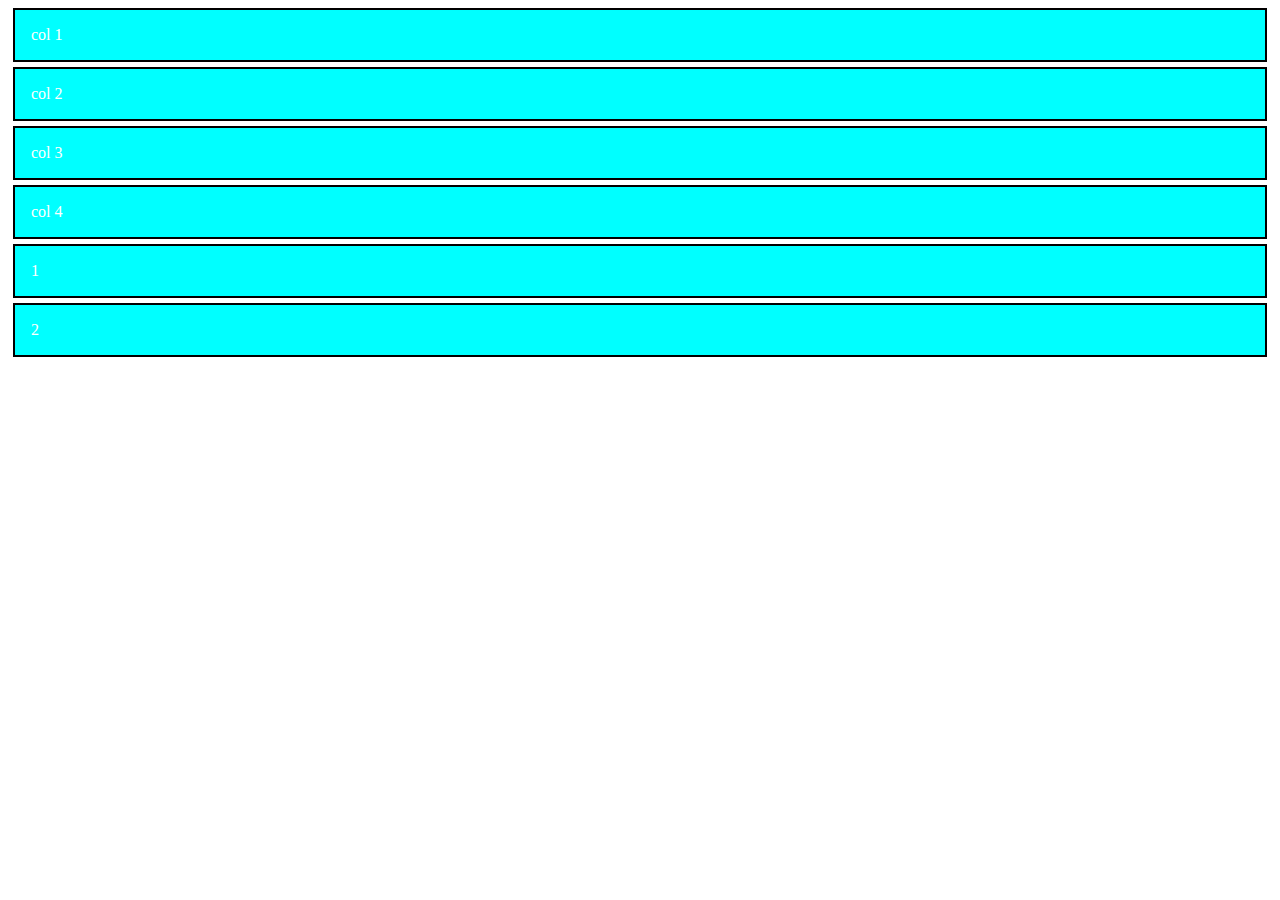
<file: CDN/index.html>
<!DOCTYPE html>
<html lang="en">
<head>
    <meta charset="UTF-8">
    <meta http-equiv="X-UA-Compatible" content="IE=edge">
    <meta name="viewport" content="width=device-width, initial-scale=1.0">
    <title>Document</title>
    <link href="https://cdn.jsdelivr.net/npm/bootstrap@5.0.2/dist/css/bootstrap.min.css" rel="stylesheet" integrity="sha384-EVSTQN3/azprG1Anm3QDgpJLIm9Nao0Yz1ztcQTwFspd3yD65VohhpuuCOmLASjC" crossorigin="anonymous">
    <style>
        [class*="col"]{
            padding:1rem;
            background-color: aqua;
            border:2px solid #000000;
            color: #fff ;
            margin: 5px;
        }
    </style>
</head>
<body>
    <!-- For vertical alignment align-items-start.. and align-self-start.. -->
 <div class="container" >
     <div class="row" >    
      <div class="col align-self-start order-3">col 1</div>
      <div class="col order-5">col 2</div>
      <div class="col order-1">col 3</div>
      <div class="col align-self-end order-1">col 4</div>
      
 </div>
 <!-- justify-content-* use for horizontal alignment -->
 <div class="row border justify-content-around" style="height:200px;">
     <div class="col-6 col-md-4">1</div>
     <div class="col-6 col-md-4">2</div>
 </div>

 <script src="https://cdn.jsdelivr.net/npm/bootstrap@5.0.2/dist/js/bootstrap.bundle.min.js" integrity="sha384-MrcW6ZMFYlzcLA8Nl+NtUVF0sA7MsXsP1UyJoMp4YLEuNSfAP+JcXn/tWtIaxVXM" crossorigin="anonymous"></script>   
</body>
</html>
</file>
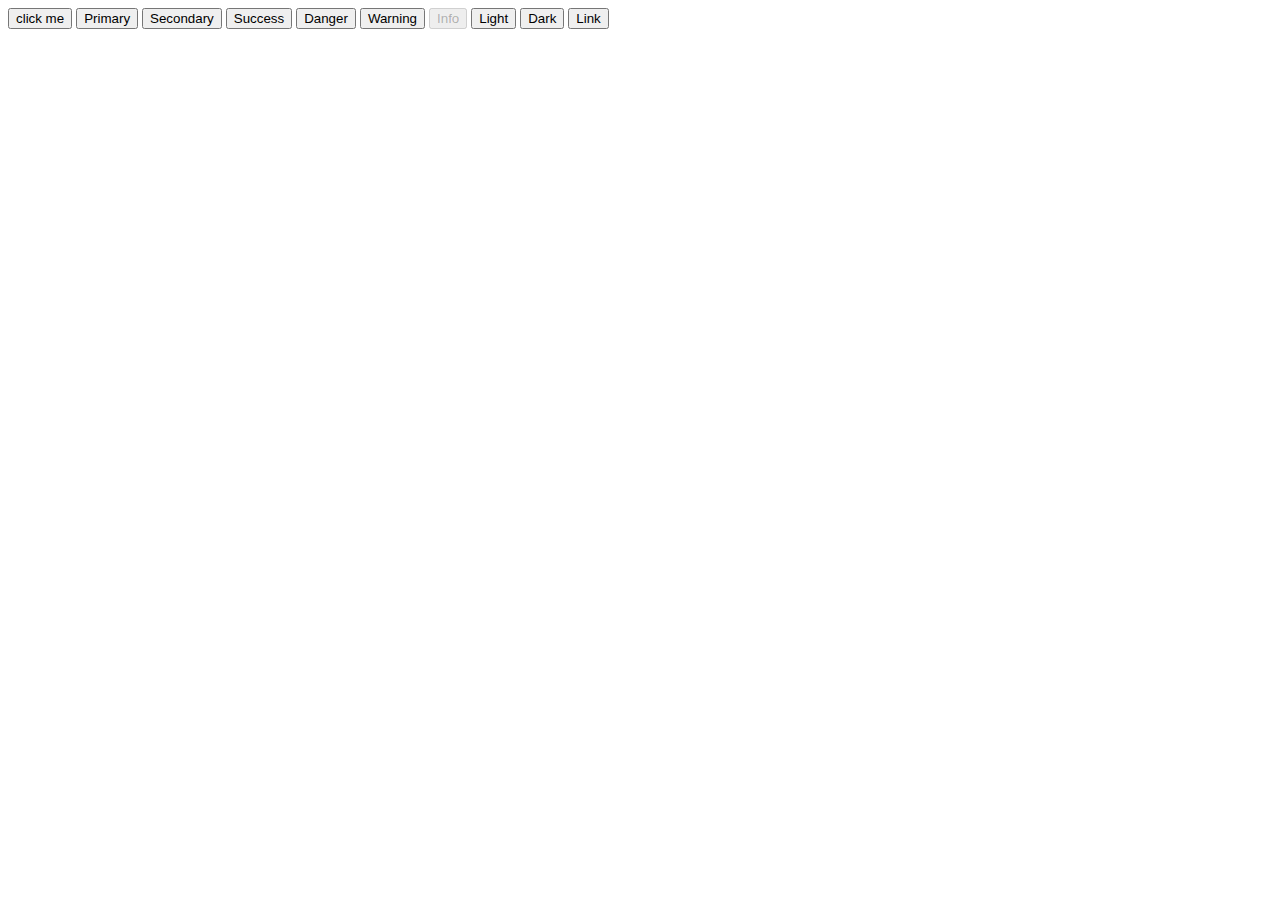
<file: CDN/buttons.html>
<!DOCTYPE html>
<html lang="en">
<head>
    <meta charset="UTF-8">
    <meta http-equiv="X-UA-Compatible" content="IE=edge">
    <meta name="viewport" content="width=device-width, initial-scale=1.0">
    <title>Buttons</title>
    <link href="https://cdn.jsdelivr.net/npm/bootstrap@5.0.2/dist/css/bootstrap.min.css" rel="stylesheet" integrity="sha384-EVSTQN3/azprG1Anm3QDgpJLIm9Nao0Yz1ztcQTwFspd3yD65VohhpuuCOmLASjC" crossorigin="anonymous">

</head>
<body>

    <div class="container">
        <button type="button" class="btn btn-light my-5">click me</button>
        <button type="button" class="btn btn-primary">Primary</button>
<button type="button" class="btn btn-outline-secondary">Secondary</button>
<button type="button" class="btn btn-outline-success">Success</button>
<button type="button" class="btn btn-danger">Danger</button>
<button type="button" class="btn btn-warning">Warning</button>
<button type="button" class="btn btn-info"  disabled>Info</button>
<button type="button" class="btn btn-light btn-lg">Light</button>
<button type="button" class="btn btn-dark btn-lg">Dark</button>

<button type="button" class="btn btn-link">Link</button>
    </div>
    <script src="https://cdn.jsdelivr.net/npm/bootstrap@5.0.2/dist/js/bootstrap.bundle.min.js" integrity="sha384-MrcW6ZMFYlzcLA8Nl+NtUVF0sA7MsXsP1UyJoMp4YLEuNSfAP+JcXn/tWtIaxVXM" crossorigin="anonymous"></script>    
</body>
</html>
</file>
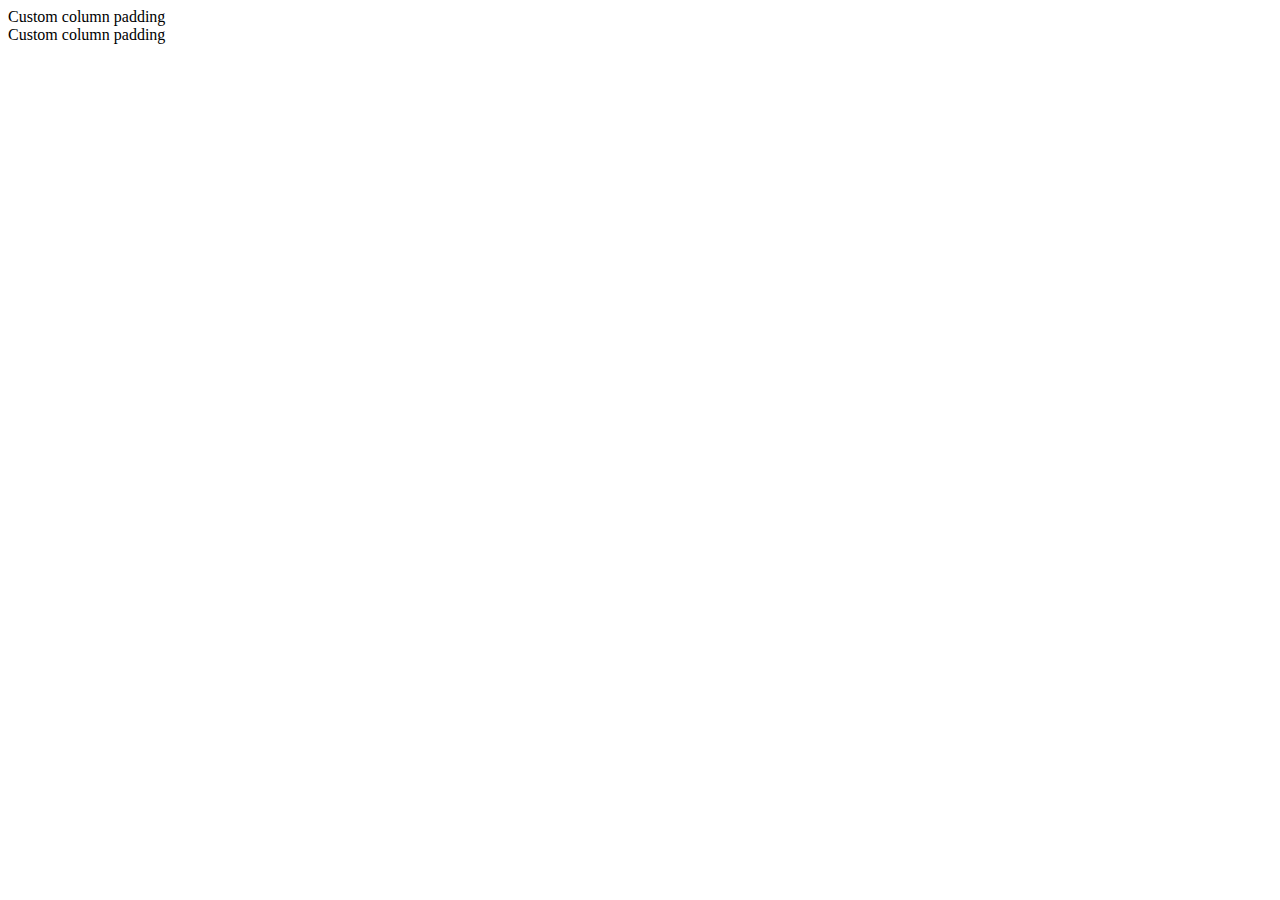
<file: CDN/gutter.html>
<!DOCTYPE html>
<html lang="en">
<head>
    <meta charset="UTF-8">
    <meta http-equiv="X-UA-Compatible" content="IE=edge">
    <meta name="viewport" content="width=device-width, initial-scale=1.0">
    <title>Gutter</title>
    <link href="https://cdn.jsdelivr.net/npm/bootstrap@5.0.2/dist/css/bootstrap.min.css" rel="stylesheet" integrity="sha384-EVSTQN3/azprG1Anm3QDgpJLIm9Nao0Yz1ztcQTwFspd3yD65VohhpuuCOmLASjC" crossorigin="anonymous">

</head>
<body>

    <div class="container overflow-hidden">
        <div class="row gx-5 gy-5">
          <div class="col">
           <div class="p-3 border bg-light">Custom column padding</div>
          </div>
          <div class="col">
            <div class="p-3 border bg-light">Custom column padding</div>
          </div>
        </div>
      </div>

    <script src="https://cdn.jsdelivr.net/npm/bootstrap@5.0.2/dist/js/bootstrap.bundle.min.js" integrity="sha384-MrcW6ZMFYlzcLA8Nl+NtUVF0sA7MsXsP1UyJoMp4YLEuNSfAP+JcXn/tWtIaxVXM" crossorigin="anonymous"></script>    
</body>
</html>
</file>
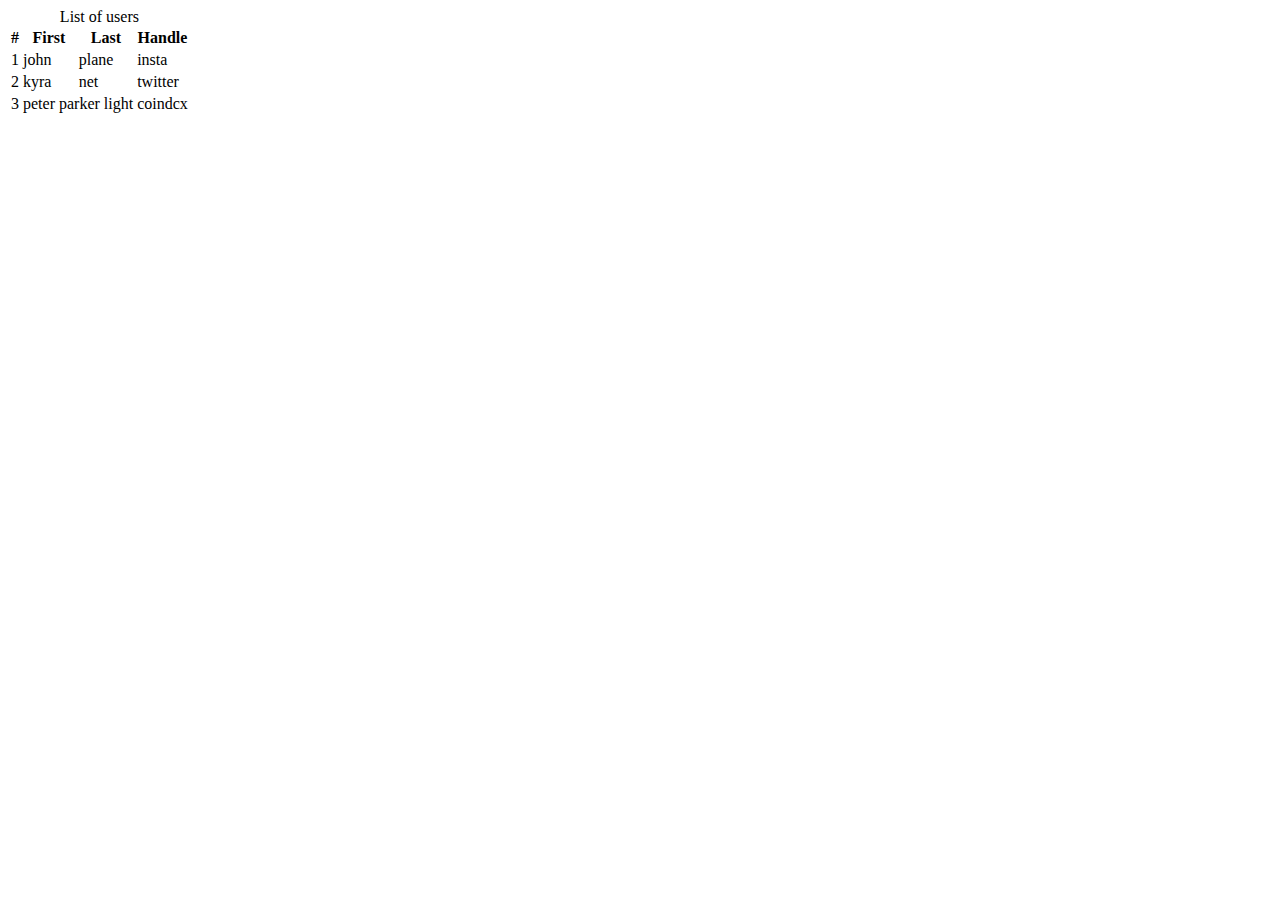
<file: CDN/table.html>
<!DOCTYPE html>
<html lang="en">
<head>
    <meta charset="UTF-8">
    <meta http-equiv="X-UA-Compatible" content="IE=edge">
    <meta name="viewport" content="width=device-width, initial-scale=1.0">
    <title>TABLE</title>
    <link href="https://cdn.jsdelivr.net/npm/bootstrap@5.0.2/dist/css/bootstrap.min.css" rel="stylesheet" integrity="sha384-EVSTQN3/azprG1Anm3QDgpJLIm9Nao0Yz1ztcQTwFspd3yD65VohhpuuCOmLASjC" crossorigin="anonymous">
</head>
<body>
 <div class="table-responsive">
      <table class=" table table-primary table-striped table-bordered">
  <caption class="caption-top">List of users</caption>
    <thead>
      <th scope="col">#</th>
      <th scope="col">First</th>
      <th scope="col">Last</th>
      <th scope="col">Handle</th>
  </thead>
  <tbody>
      <tr>
          <td scope="row" >1</td>
          <td class="table-active">john</td>
          <td>plane</td>
          <td>insta</td>
      </tr>
      <tr>
        <td scope="row">2</td>
        <td>kyra</td>
        <td>net</td>
        <td>twitter</td>
    </tr>
    <tr>
        <td scope="row" >3</td>
        <td colspan="2" class="table-active">peter parker light</td>
        <td>coindcx</td>
    </tr>
  </tbody>
  </table>
 </div>
    <script src="https://cdn.jsdelivr.net/npm/bootstrap@5.0.2/dist/js/bootstrap.bundle.min.js" integrity="sha384-MrcW6ZMFYlzcLA8Nl+NtUVF0sA7MsXsP1UyJoMp4YLEuNSfAP+JcXn/tWtIaxVXM" crossorigin="anonymous"></script>    
</body>
</html>
</file>
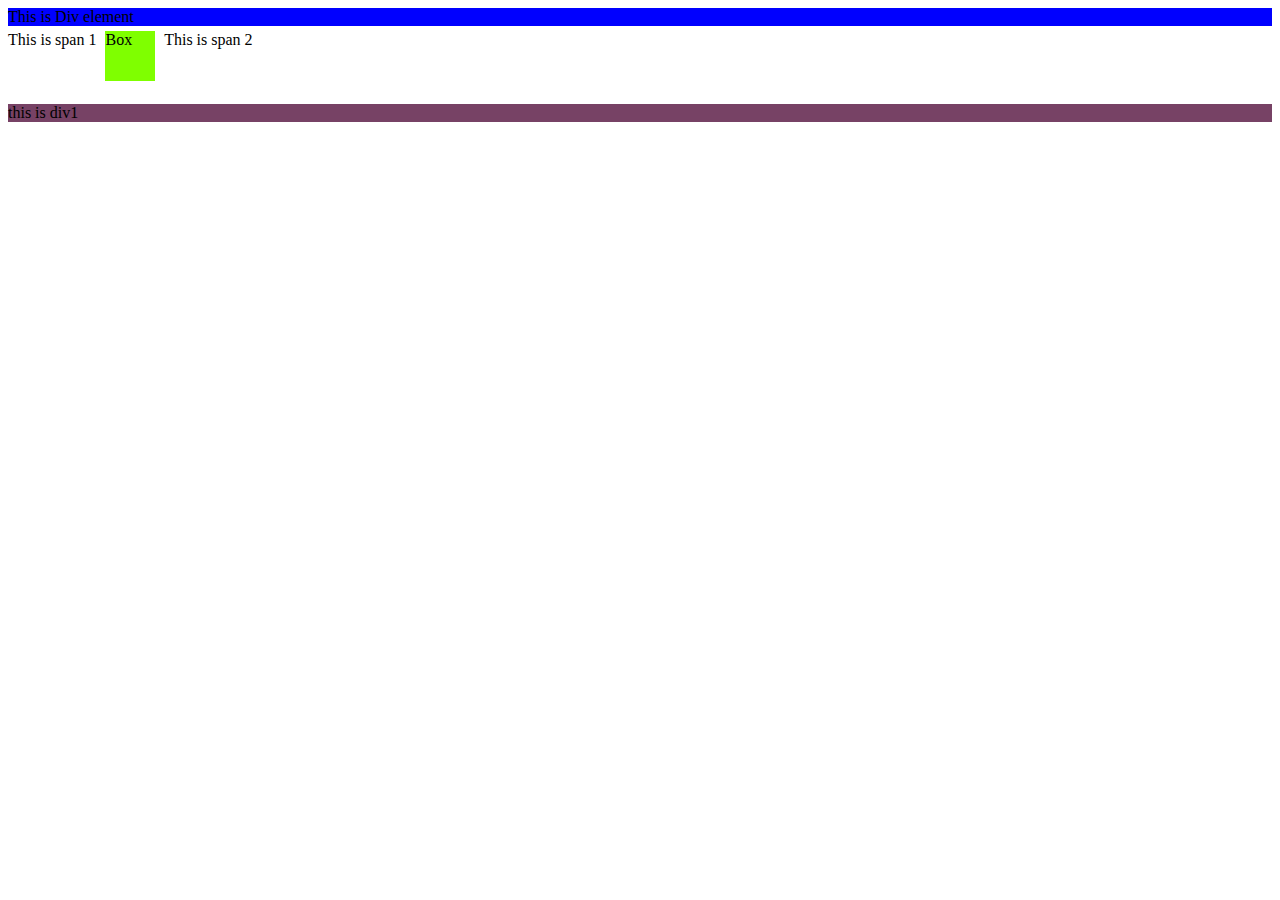
<file: CSS/display.html>
<!DOCTYPE html>
<html lang="en">
<head>
    <meta charset="UTF-8">
    <meta http-equiv="X-UA-Compatible" content="IE=edge">
    <meta name="viewport" content="width=device-width, initial-scale=1.0">
    <title>Display</title>
    <link rel="stylesheet" href="display.css">
</head>
<body>
    <div>This is Div element</div>
    <span>This is span 1</span>
    <div class="box">Box</div>
    <span>This is span 2</span>
    <div class="visible">This is unvisible block which aquire space </div>
    <div class="div1">this is div1</div>
    <div class="none">This is display none block</div>
    
</body>
</html>
</file>
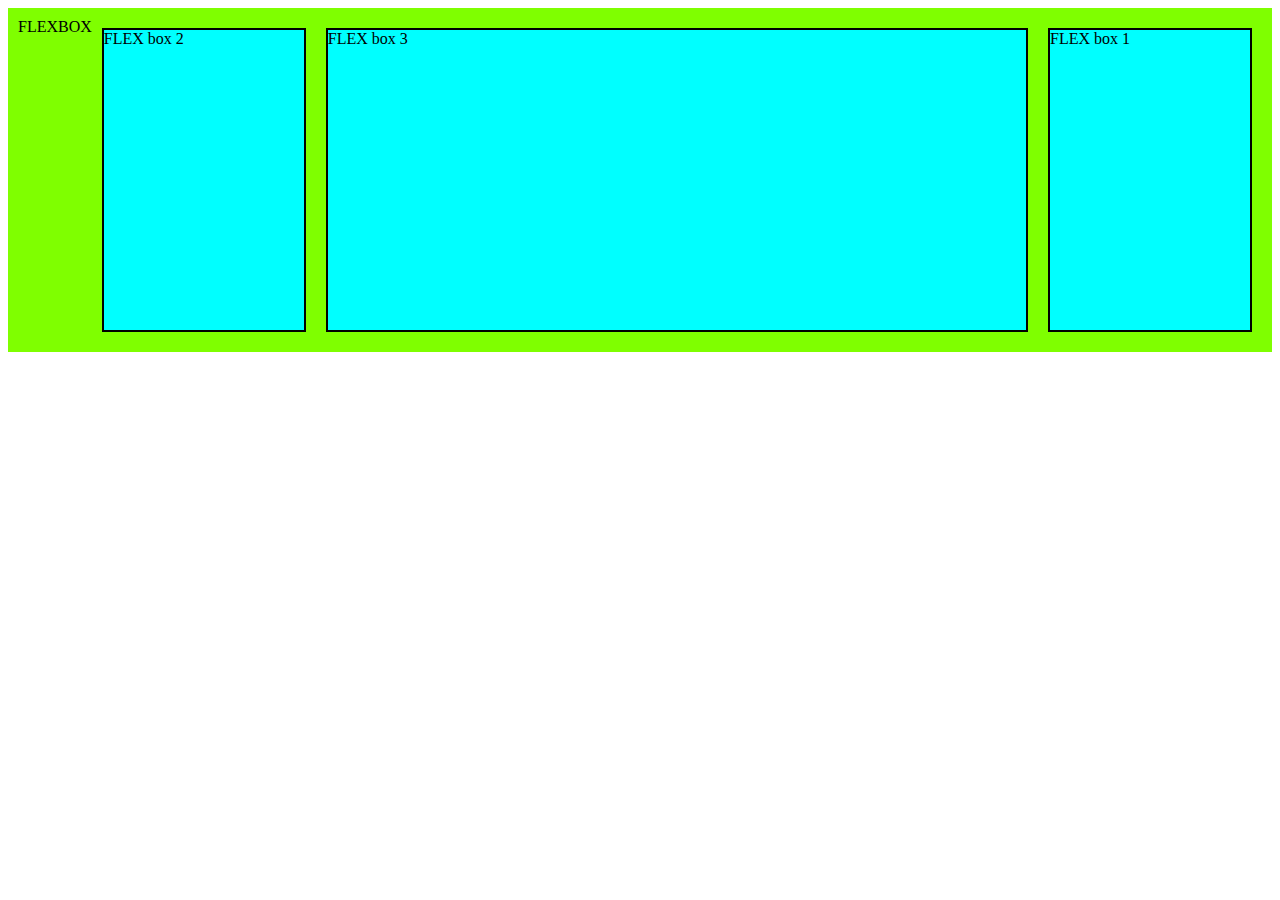
<file: CSS/flexbox.html>
<!DOCTYPE html>
<html lang="en">
<head>
    <meta charset="UTF-8">
    <meta http-equiv="X-UA-Compatible" content="IE=edge">
    <meta name="viewport" content="width=device-width, initial-scale=1.0">
    <link rel="stylesheet" href="flexbox.css" >
    <title>Flexbox</title>
</head>
<body>
    <div class="flex-container">
        FLEXBOX
        <div class="flex-item item-1">FLEX box 1</div>
        <div class="flex-item item-2">FLEX box 2</div>
        <div class="flex-item item-3">FLEX box 3</div>
    </div>
</body>
</html>
</file>
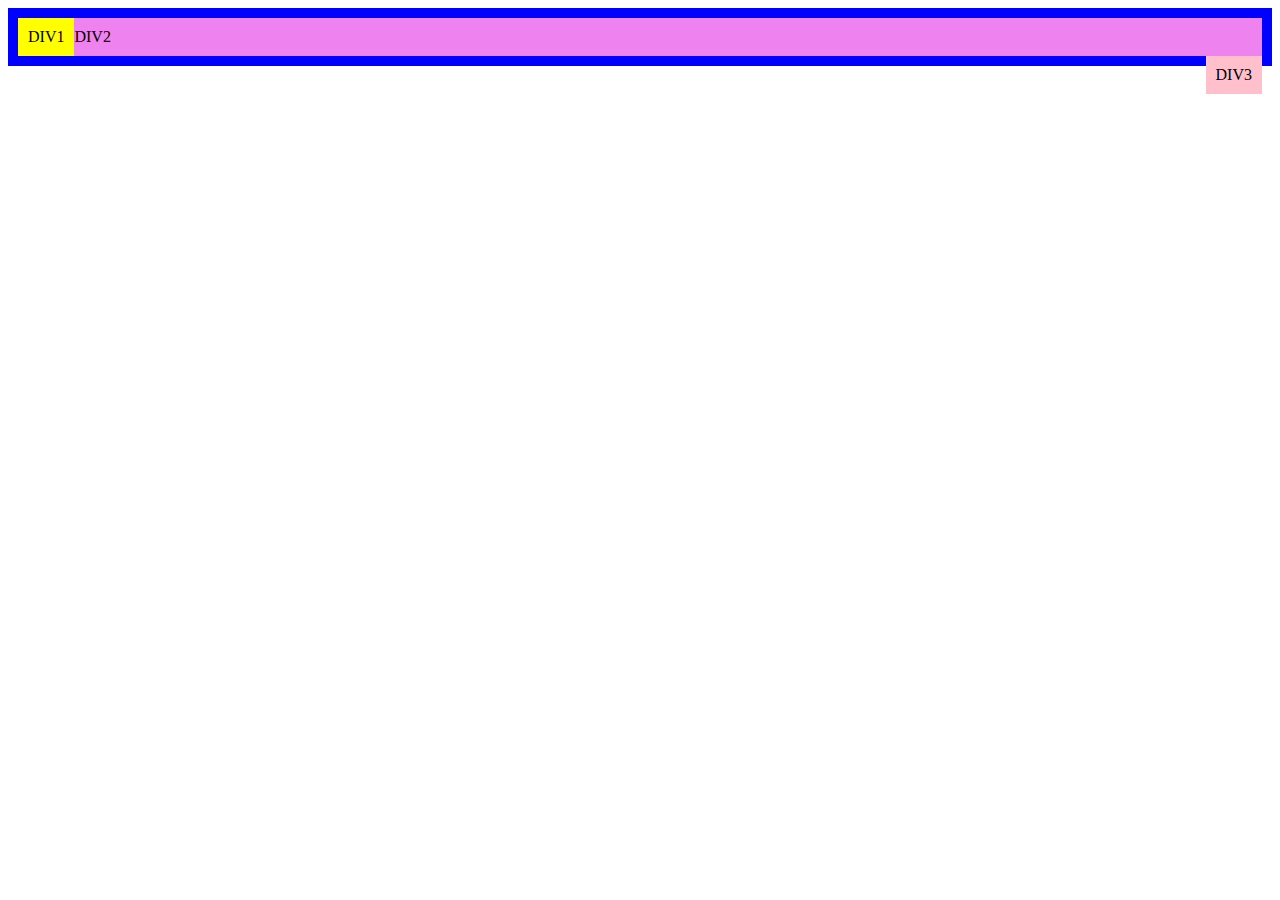
<file: CSS/float.html>
<!DOCTYPE html>
<html lang="en">
<head>
    <meta charset="UTF-8">
    <meta http-equiv="X-UA-Compatible" content="IE=edge">
    <meta name="viewport" content="width=device-width, initial-scale=1.0">
    <title>Float in CSS</title>
    <link rel="stylesheet" href="float.css"
</head>
<body>
    <div>
        <div class="div1">DIV1</div>
        <div class="div2">DIV2</div>
        <div class="div3">DIV3</div>
    </div>
</body>
</html>
</file>
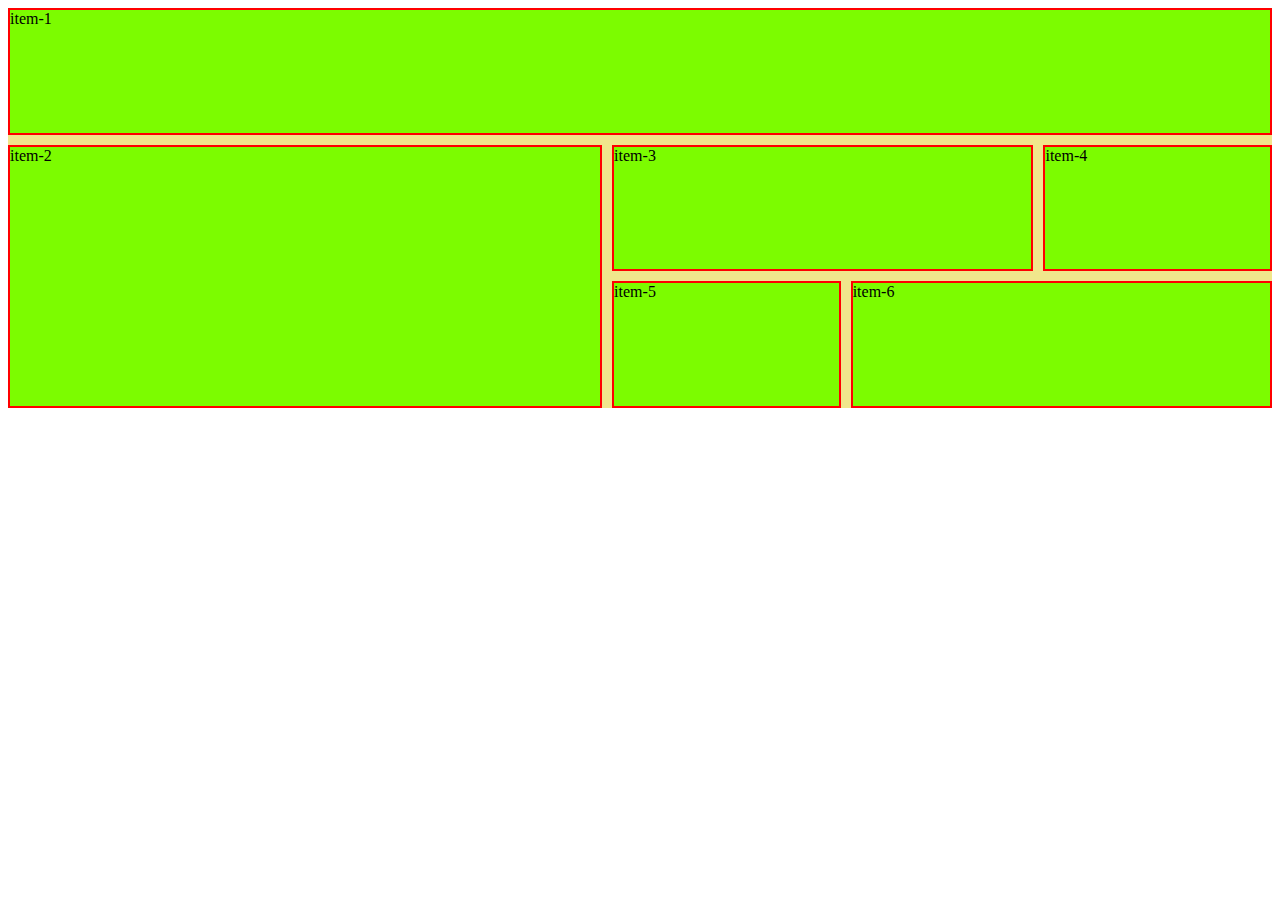
<file: CSS/grid.html>
<!DOCTYPE html>
<html lang="en">
<head>
    <meta charset="UTF-8">
    <meta http-equiv="X-UA-Compatible" content="IE=edge">
    <meta name="viewport" content="width=device-width, initial-scale=1.0">
    <link rel="stylesheet" href="grid.css">
    <title>GRID</title>
</head>
<body>
    <div class="grid-container">

 
        <div class="item1 item">item-1</div>
        <div class="item2 item">item-2</div>
        <div class="item3 item">item-3</div>
        <div class="item4 item">item-4</div>
        <div class="item5 item">item-5</div>
        <div class="item6 item">item-6</div>
        
    </div>
</body>
</html>
</file>
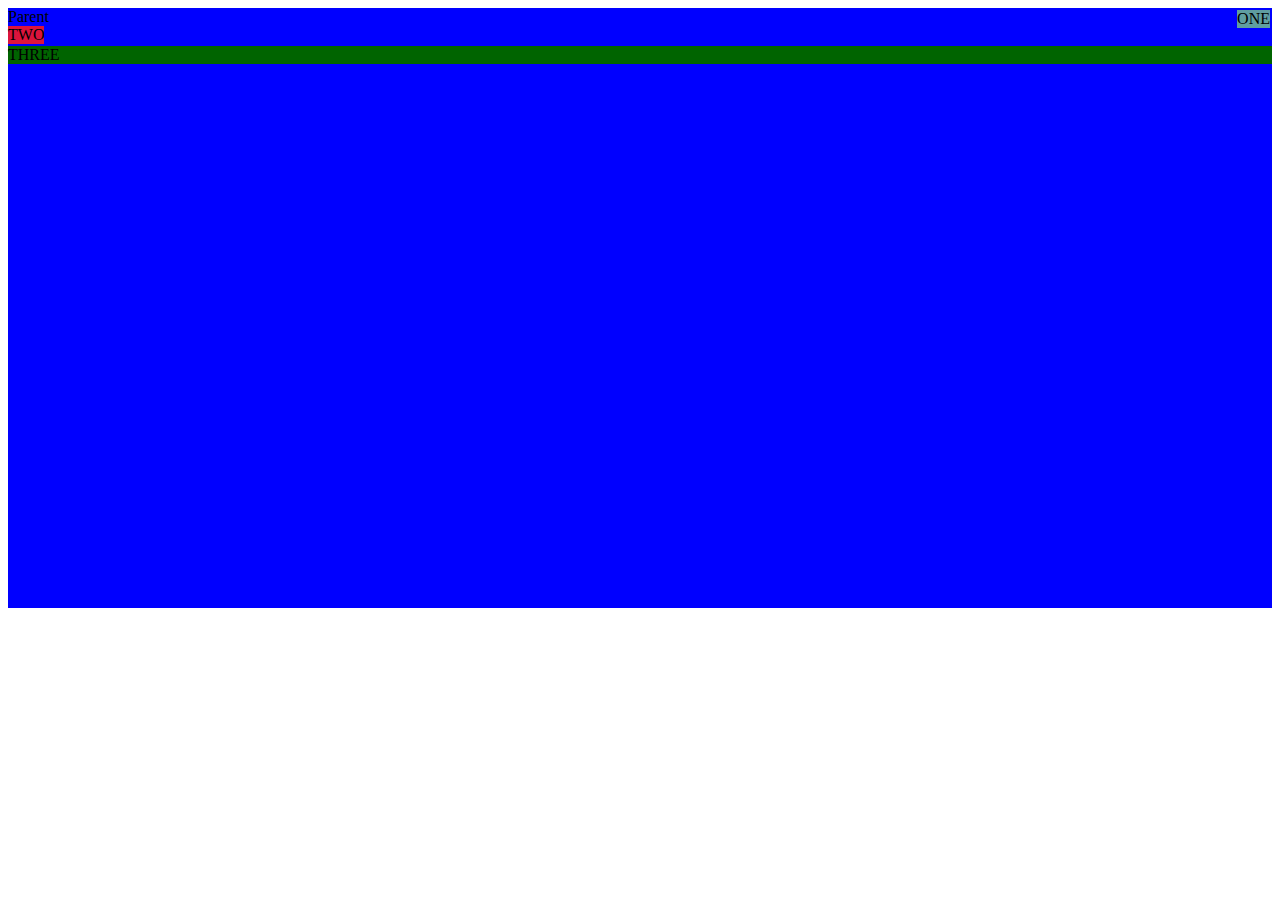
<file: CSS/position.html>
<!DOCTYPE html>
<html lang="en">
<head>
    <meta charset="UTF-8">
    <meta http-equiv="X-UA-Compatible" content="IE=edge">
    <meta name="viewport" content="width=device-width, initial-scale=1.0">
    <title>Position</title>
    <link rel="stylesheet" href="position.css">
</head>

<body>
    <div class="parent">
     Parent
    <div class="one">ONE</div>
    <div class="two">TWO</div>    
    <div class="three">THREE</div>
    
</div>
</body>
</html>
</file>
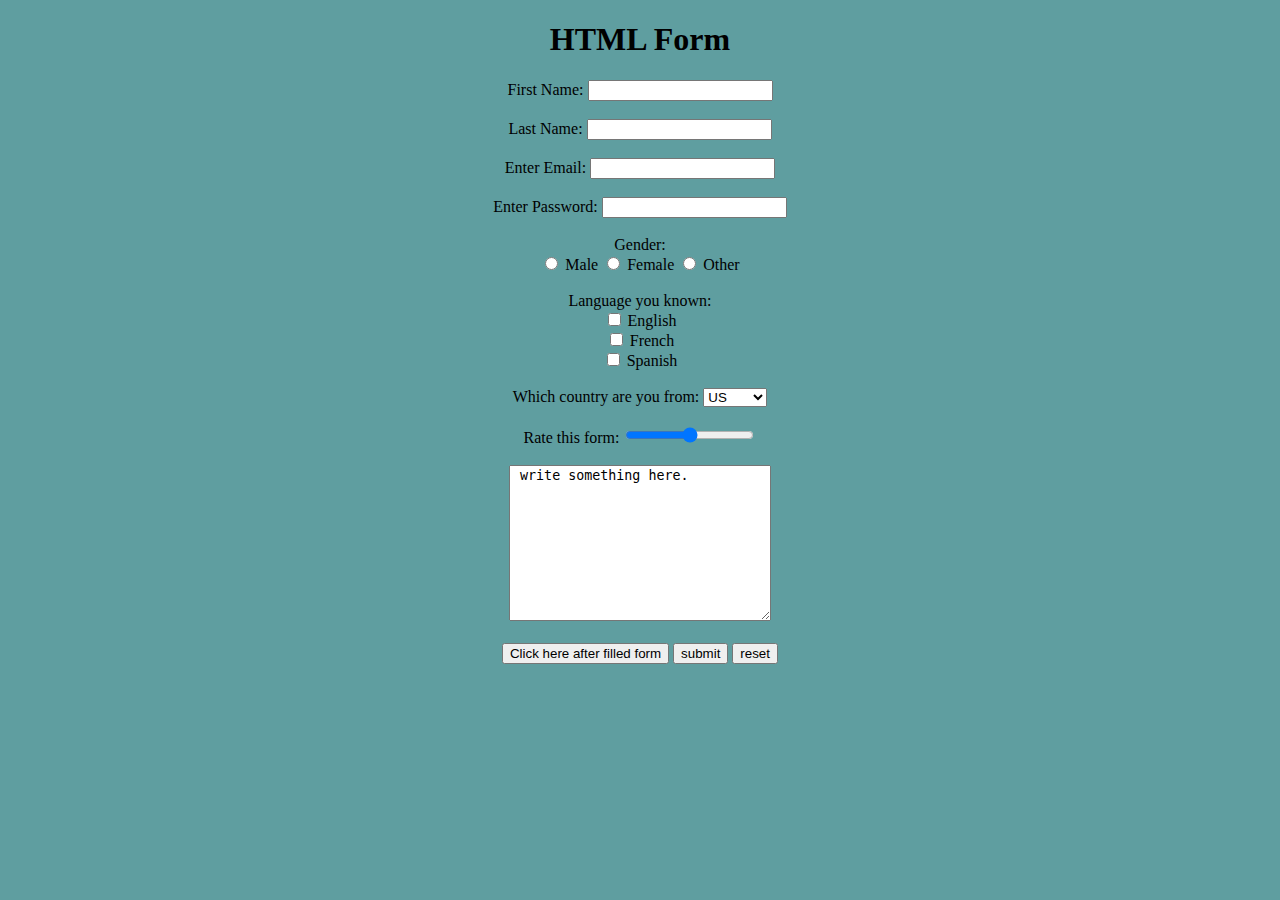
<file: HTML/forms.html>
<!DOCTYPE html>
<html>
    <head>
        <title>HTML Forms</title>
   </head>
   <body style="background-color: cadetblue;">
       <h1 style="text-align: center;">HTML Form</h1>
       <form style="text-align: center;" method="POST" action="" autocomplete="on">
           <label for="fname">First Name:</label>
           <input type="text" id="fname" name="fname"><br><br>
           <label for="lname">Last Name:</label>
           <input type="text" id="lname" name="lname"><br><br>

           <label for="email">Enter Email:</label>
           <input type="email" id="email" name="email"><br><br>

           <label for="password">Enter Password:</label>
           <input type="password" id="password" name="password"><br><br>

           <label for="gender">Gender:</label><br>
           <input type="radio" id="male" name="gender" value="male">
           <label for="male">Male</label>
           <input type="radio" id="female" name="gender" value="female">
           <label for="female">Female</label>
           <input type="radio" id="other" name="gender" value="other">
           <label for="other">Other</label><br><br>

           <label for="lang">Language you known:</label><br>
           <input type="checkbox" id="english" name="lang" value="english">
           <label for="english">English</label><br>
           <input type="checkbox" id="french" name="lang" value="french">
           <label for="french">French</label><br>
           <input type="checkbox" id="spanish" name="lang" value="spanish">
           <label for="spanish">Spanish</label><br><br>

           <label for="country">Which country are you from:</label>
           <select id="country" name="country">
               <option value="US">US</option>
               <option value="France">France</option>
               <option value="Spain">Spain</option>
           </select><br><br>

           <label for="review">Rate this form: </label>
           <input type="range" id="review" name="review" value="reviews"><br><br>
           <textarea name="message" rows="10" cols="30"> write something here.</textarea><br><br>
           
           
           <button type="button" onclick="alert('data submitted')">Click here after filled form</button>
           <input type="submit" value="submit">
           <input type="reset" value="reset">

       </form>
   </body>
</html>
</file>
<file: CSS/display.css>
div{
    width: 100%;
    background-color: blue;
}
span{
    display: inline;
}
.box{
    display: inline-block;
    height: 50px;
    width:50px;
    margin:5px;
    
    background-color: chartreuse;}
.div1{
    background-color: rgb(119, 66, 101);
}
.none
{
    display: none;
}
.visible{
    visibility:hidden;
}
</file>
<file: CSS/flexbox.css>
.flex-container{
background-color: chartreuse;
padding: 10px;
display: flex;
flex-wrap: wrap;

}
.flex-item{
    background-color: cyan;
    border: 2px solid black;
    width: 200px;
    margin: 10px;

}
.item-1{
    min-height: 100px;
   order:3;

}
.item-2{
    min-height: 200px;
    order: 1;

}
.item-3{
    min-height: 300px;
    
    flex-grow: 1;
    order: 2;
}
</file>
<file: CSS/float.css>
div{
    background-color: blue;
    
   padding: 10px;
}
 
.div1{
    background-color: yellow;
    float: left;
 

}
.div2{
    background-color: violet;
}
 .div3{
     background-color:pink;
     float: right;
     
 }
</file>
<file: CSS/grid.css>
.grid-container{
    background-color: khaki;
    display: grid;
    grid-template-areas: 
    "Header Header Header Header Header Header"
    " Section Section Section . . ."
    " Section Section Section . . . ";
    grid-gap: 10px;
   height: 400px
    ;
}
.item{
    background-color: lawngreen;
    border:2px solid red;

    
}
.item1{
    grid-area: Header;
}
.item2{
    grid-area: Section;
}
.item3{
    grid-column-start: 4;
    grid-column-end: 6;
}
.item6{
    grid-column-start: 5;
    grid-column-end: 7;
}
</file>
<file: CSS/position.css>
.parent{
    background-color: blue;
    height: 600px;
}
.one{
    background-color: cadetblue;
    position: fixed;
    top: 10px;
    right: 10px;
  
}
.two{
    background-color: crimson;
    position:absolute;
    margin-bottom: 20px;
}
.three{
    background-color: darkgreen;
    margin-top: 20px;
    position: sticky;
}
</file>
